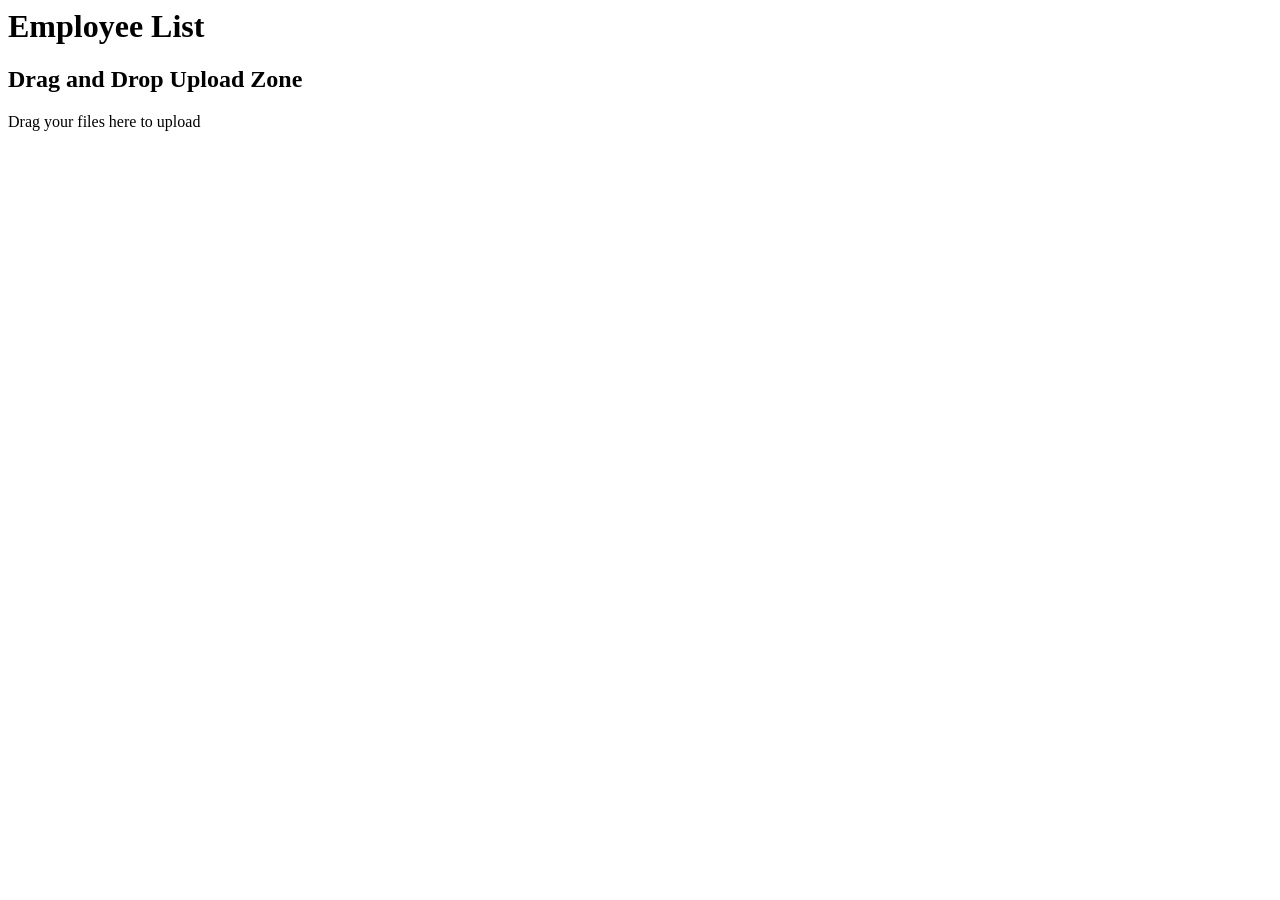
<file: employees.html>
<html>
<head>
    <title>Employee Management</title>
</head>
<body>
    <h1>Employee List</h1>
    <div class="upload-zone">
        <h2>Drag and Drop Upload Zone</h2>
        <p>Drag your files here to upload</p>
        <input type="file" id="fileUpload" multiple accept="*/*" style="display:none;" />
    </div>
    <script>
        const dropArea = document.querySelector('.upload-zone');

        dropArea.addEventListener('dragover', (event) => {
            event.preventDefault();
            dropArea.classList.add('active');
        });

        dropArea.addEventListener('dragleave', () => {
            dropArea.classList.remove('active');
        });

        dropArea.addEventListener('drop', (event) => {
            event.preventDefault();
            const files = event.dataTransfer.files;
            console.log(files);
            // Further processing of files (uploading, etc.)
        });
    </script>
</body>
</html>
</file>
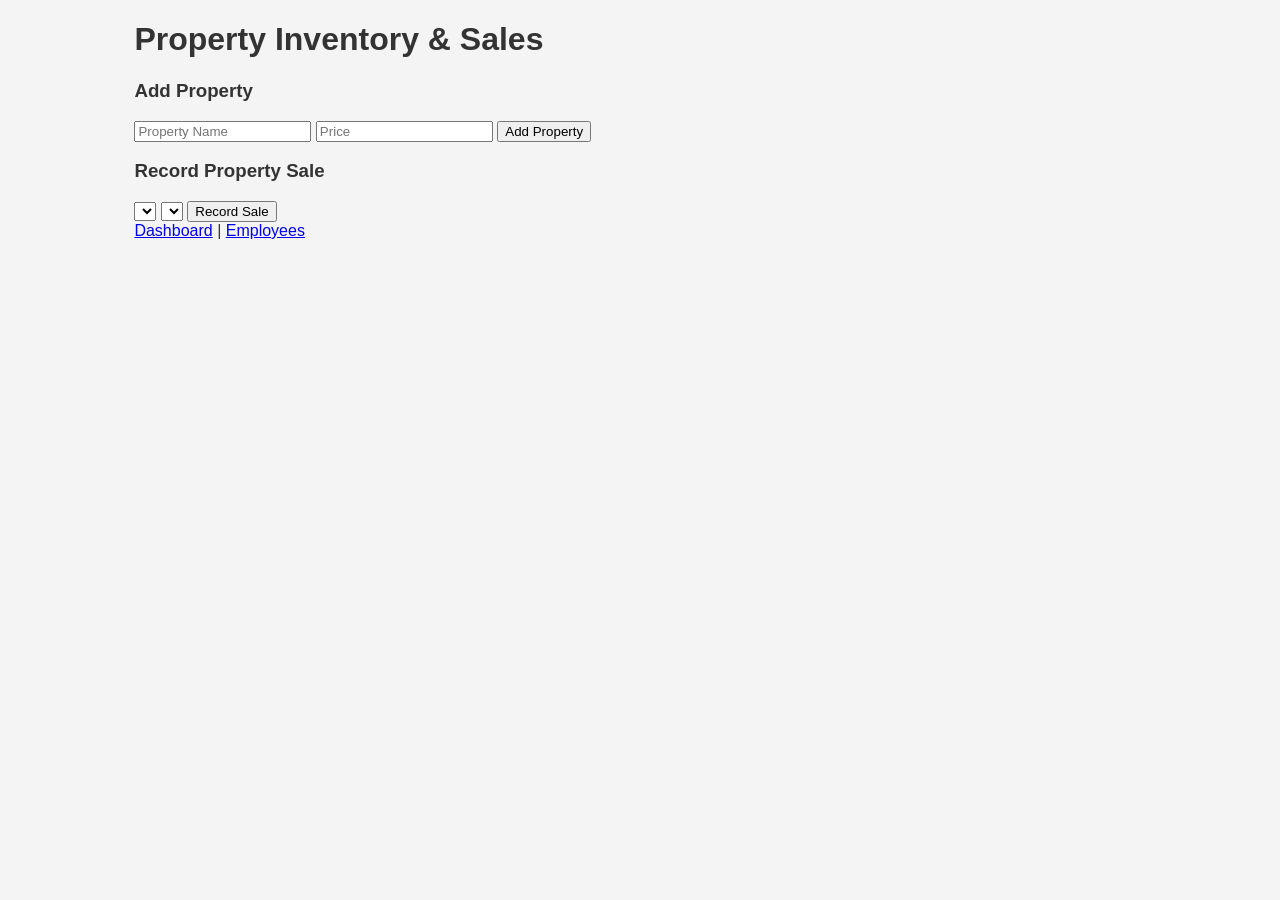
<file: properties.html>
<!DOCTYPE html>
<html lang="en">
<head>
<meta charset="UTF-8">
<title>Properties & Sales - CRM</title>
<link rel="stylesheet" href="css/style.css">
</head>
<body>

<div class="container">
<h1>Property Inventory & Sales</h1>

<h3>Add Property</h3>
<input id="propertyName" placeholder="Property Name">
<input id="propertyPrice" placeholder="Price">
<button onclick="addProperty()">Add Property</button>
<div id="propertyList"></div>

<h3>Record Property Sale</h3>
<select id="propertySelect"></select>
<select id="agentSelect"></select>
<button onclick="recordSale()">Record Sale</button>

<nav><a href="index.html">Dashboard</a> | <a href="employees.html">Employees</a></nav>

<script src="js/main.js"></script>
<script src="js/properties.js"></script>
</body>
</html>
</file>
<file: css/style.css>
/* Modern styling for real estate CRM */

body {
    font-family: 'Arial', sans-serif;
    background-color: #f4f4f4;
    color: #333;
}

.container {
    width: 80%;
    margin: 0 auto;
}

.admin-login-modal {
    display: none;
    position: fixed;
    top: 50%;
    left: 50%;
    transform: translate(-50%, -50%);
    background: white;
    padding: 20px;
    box-shadow: 0 2px 10px rgba(0,0,0,0.1);
    z-index: 1000;
}

.drag-drop-upload {
    border: 2px dashed #007bff;
    border-radius: 5px;
    padding: 20px;
    text-align: center;
    transition: background-color 0.3s ease;
}

.drag-drop-upload.hover {
    background-color: #f0f8ff;
}
</file>
